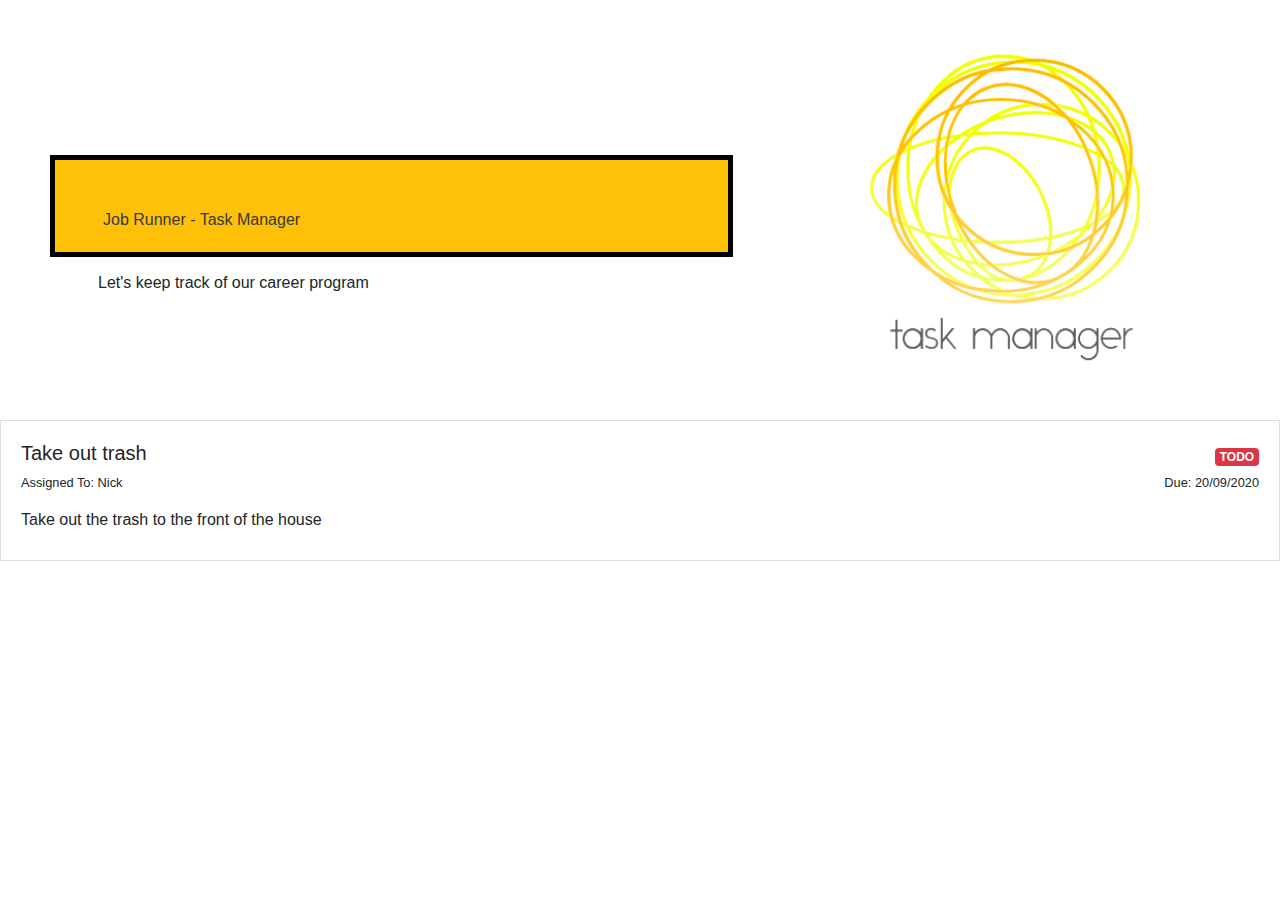
<file: index.html>
<!DOCTYPE html>
<html lang="en">
<head>
  <!-- Required meta tags -->
  <meta charset="utf-8">
  <meta name="viewport" content="width=device-width, initial-scale=1, shrink-to-fit=no">

  <!-- Bootstrap CSS -->
  <link rel="stylesheet" href="https://cdn.jsdelivr.net/npm/bootstrap@4.0.0/dist/css/bootstrap.min.css" integrity="sha384-Gn5384xqQ1aoWXA+058RXPxPg6fy4IWvTNh0E263XmFcJlSAwiGgFAW/dAiS6JXm" crossorigin="anonymous">
  <link rel="stylesheet" href="/styleshseet.css">
  <title>Task manager</title>
</head>
<body>
  

 <div class="media">
    <div class="media-body">
      
      <p class="header pt-5 pl-5 bg-warning text-dark">Job Runner - Task Manager</p>
      <h6 class="slogan pl-5">Let's keep track of our career program</h2>
      </div>
    <img src="images/logo.jpeg" class="ml-3" alt="" height="420px">
  </div>

  <li class="list-group-item"  id="tasksList">
    <div class="d-flex w-100 mt-2 justify-content-between align-items-center">
        <h5>Take out trash</h5>
        <span class="badge badge-danger">TODO</span>
    </div>
    <div class="d-flex w-100 mb-3 justify-content-between">
        <small>Assigned To: Nick</small>
        <small>Due: 20/09/2020</small>
    </div>
    <p>Take out the trash to the front of the house</p>
</li>


  


 
    <script src="js/taskManager.js"></script>
    <script src="js/index.js"></script>
    
</body>
</html>
</file>
<file: styleshseet.css>
.header {
margin-top: 155px;
border: 5px solid black;
margin-left: 50px;
padding: 20px;

}

.slogan {
    margin-left: 50px;
}

img {
    
}
</file>
